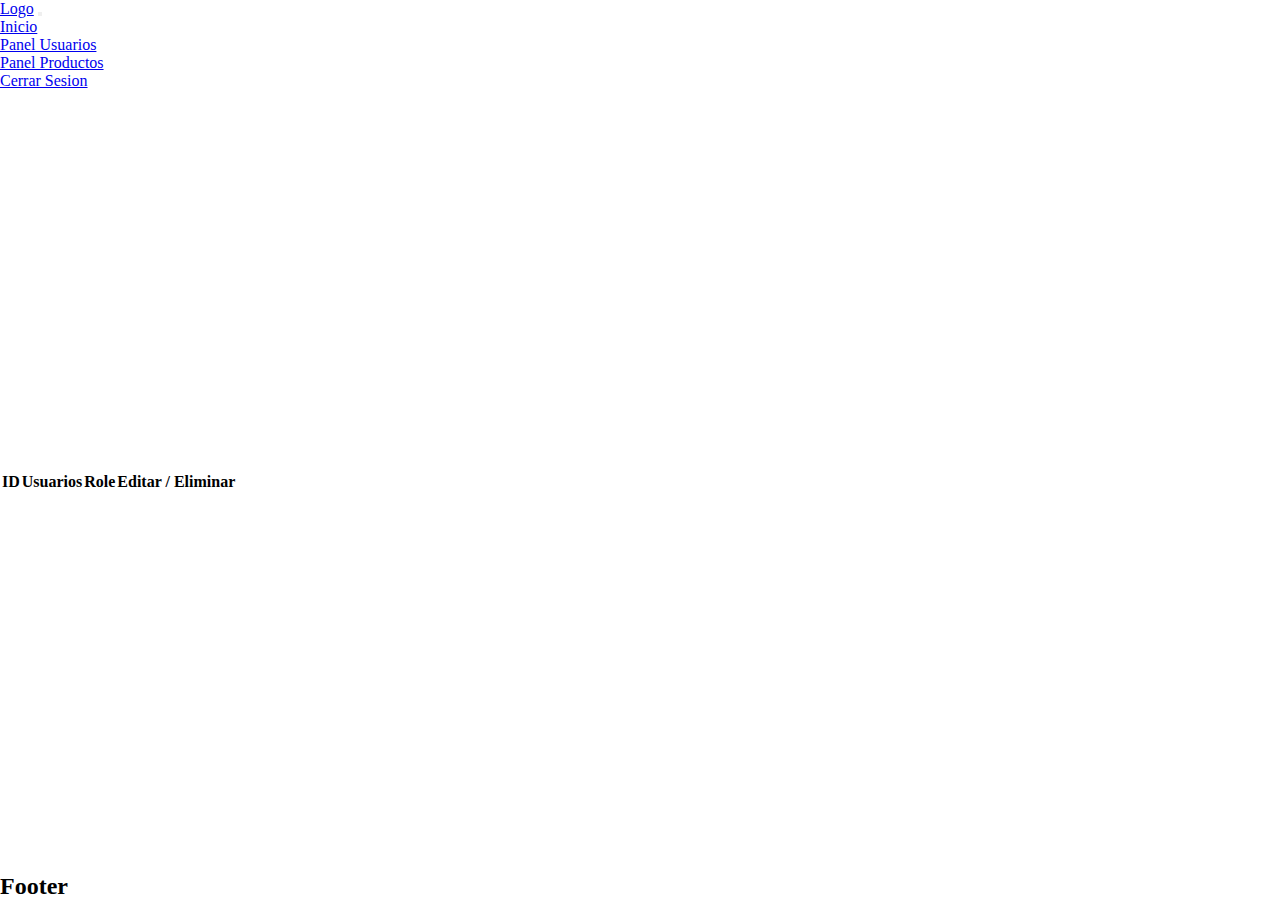
<file: pages/admin-users.html>
<!DOCTYPE html>
<html lang="es">
  <head>
    <meta charset="UTF-8" />
    <meta name="viewport" content="width=device-width, initial-scale=1.0" />
    <link
      href="https://cdn.jsdelivr.net/npm/bootstrap@5.3.2/dist/css/bootstrap.min.css"
      rel="stylesheet"
      integrity="sha384-T3c6CoIi6uLrA9TneNEoa7RxnatzjcDSCmG1MXxSR1GAsXEV/Dwwykc2MPK8M2HN"
      crossorigin="anonymous"
    />
    <link rel="stylesheet" href="../css/style.css" />
    <title>Pagina Principal</title>
  </head>

  <body>
    <header>
      <nav class="navbar navbar-expand-lg bg-success">
        <div class="container-fluid">
          <a class="navbar-brand" href="./admin-page.html">Logo</a>
          <button
            class="navbar-toggler"
            type="button"
            data-bs-toggle="collapse"
            data-bs-target="#navbarSupportedContent"
            aria-controls="navbarSupportedContent"
            aria-expanded="false"
            aria-label="Toggle navigation"
          >
            <span class="navbar-toggler-icon"></span>
          </button>
          <div class="collapse navbar-collapse" id="navbarSupportedContent">
            <ul class="navbar-nav me-auto mb-2 mb-lg-0">
              <li class="nav-item">
                <a
                  class="nav-link active"
                  aria-current="page"
                  href="./admin-page.html"
                  >Inicio</a
                >
              </li>
              <li class="nav-item">
                <a class="nav-link" href="./admin-users.html">Panel Usuarios</a>
              </li>
              <li class="nav-item">
                <a class="nav-link" href="./admin-products.html"
                  >Panel Productos</a
                >
              </li>
            </ul>
            <ul class="navbar-nav ms-auto mb-2 mb-lg-0">
              <li class="nav-item">
                <a class="nav-link" href="#" onclick="logoutUser()"
                  >Cerrar Sesion</a
                >
              </li>
            </ul>
          </div>
        </div>
      </nav>
    </header>

    <main>
      <div class="d-flex justify-content-center mt-5">
        <table class="table w-50">
          <thead>
            <tr>
              <th scope="col">ID</th>
              <th scope="col">Usuarios</th>
              <th scope="col">Role</th>
              <th scope="col">Editar / Eliminar</th>
            </tr>
          </thead>
          <tbody id="tbodyAdminUsers"></tbody>
        </table>
      </div>
    </main>

    <footer class="my-5 py-5 text-center bg-success">
      <h2>Footer</h2>
    </footer>

    <script
      src="https://cdn.jsdelivr.net/npm/bootstrap@5.3.2/dist/js/bootstrap.bundle.min.js"
      integrity="sha384-C6RzsynM9kWDrMNeT87bh95OGNyZPhcTNXj1NW7RuBCsyN/o0jlpcV8Qyq46cDfL"
      crossorigin="anonymous"
    ></script>
    <script src="../js/admin-users.js"></script>
  </body>
</html>
</file>
<file: css/style.css>
* {
  margin: 0;
  padding: 0;
  box-sizing: border-box;
}

body {
  display: flex;
  flex-direction: column;
  justify-content: space-between;
  min-height: 100vh;
}
</file>
